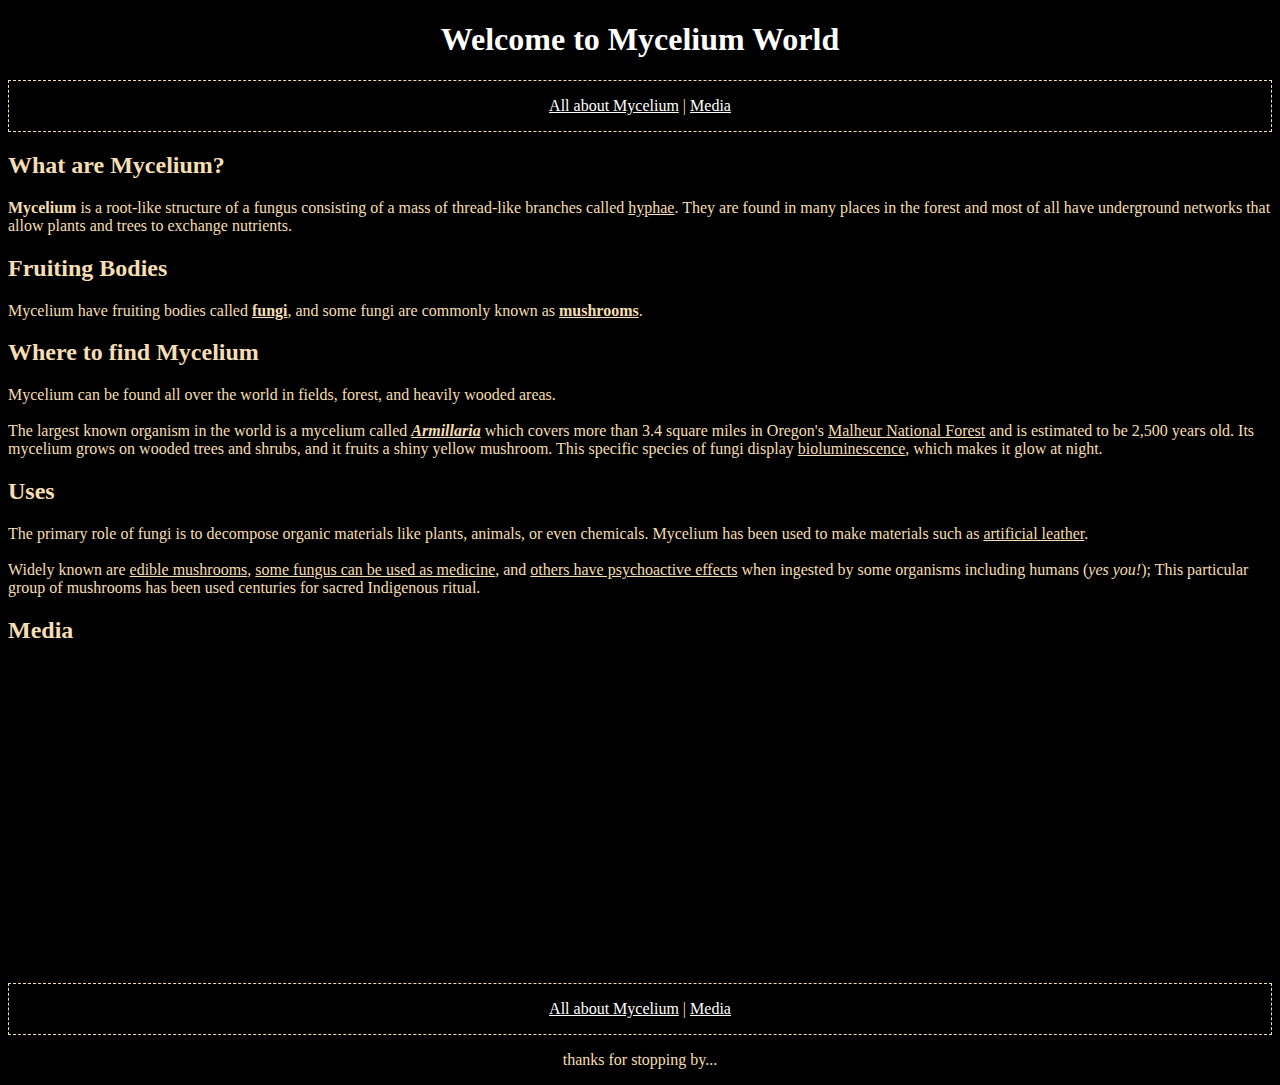
<file: index.html>
<!DOCTYPE html>
<html lang="en">
<head>
    <meta charset="UTF-8">
    <meta http-equiv="X-UA-Compatible" content="IE=edge">
    <meta name="viewport" content="width=device-width, initial-scale=1.0">
    <title>𓍊𓋼𓍊𓋼𓍊 Mycelium World 𓍊𓋼𓍊𓋼𓍊</title>
    <link href="style.css" rel="stylesheet" type="text/css" media="all">
</head>
<body>
    <header>
        <div class="welcome">
            <h1>𓍊𓋼𓍊𓋼𓍊 Welcome to Mycelium World 𓍊𓋼𓍊𓋼𓍊</h1>
        </div>
        <nav>
            <p><a href="#title" id="title-link">All about Mycelium</a> | <a href="#media" id="media-link">  Media</a></p>
        </nav>
    </header>
    <h2 id="about">What are Mycelium?</h2>
        <p><b>Mycelium</b> is a root-like structure of a fungus consisting of a mass of thread-like branches called <a href="https://en.wikipedia.org/wiki/Hypha">hyphae</a>. They are found in many places in the forest and most of all have underground networks that allow plants and trees to exchange nutrients. </p>
    <h2>Fruiting Bodies</h2>
        <p>Mycelium have fruiting bodies called <b><a href="https://en.wikipedia.org/wiki/Fungus">fungi</a></b>, and some fungi are commonly known as <b><a href="https://en.wikipedia.org/wiki/Mushroom">mushrooms</a></b>.</p>
    <h2>Where to find Mycelium</h2>
        <p>Mycelium can be found all over the world in fields, forest, and heavily wooded areas. <br> 
        <br>The largest known organism in the world is a mycelium called <b><em><a href="https://en.wikipedia.org/wiki/Armillaria">Armillaria</a></em></b> which covers more than 3.4 square miles in Oregon's <a href="https://www.fs.usda.gov/malheur">Malheur National Forest</a> and is estimated to be 2,500 years old. Its mycelium grows on wooded trees and shrubs, and it fruits a shiny yellow mushroom. This specific species of fungi display <a href="https://en.wikipedia.org/wiki/Bioluminescence#:~:text=Bioluminescence%20is%20the%20production%20and,terrestrial%20arthropods%20such%20as%20fireflies.">bioluminescence</a>, which makes it glow at night.</p>
    <h2>Uses</h2>
        <p>The primary role of fungi is to decompose organic materials like plants, animals, or even chemicals. Mycelium has been used to make materials such as <a href="https://www.mylo-unleather.com/">artificial leather</a>. <br>
        <br>Widely known are <a href="https://en.wikipedia.org/wiki/Edible_mushroom">edible mushrooms</a>, <a href="https://en.wikipedia.org/wiki/Penicillin">some fungus can be used as medicine</a>, and <a href="https://en.wikipedia.org/wiki/Psilocybin_mushroom"> others have psychoactive effects</a> when ingested by some organisms including humans (<em>yes you!</em>); This particular group of mushrooms has been used centuries for sacred Indigenous ritual.</p>
    <h2 id="media">Media</h2>  
        <iframe width="560" height="315" src="https://www.youtube.com/embed/f8QonWD6C58" title="YouTube video player" frameborder="0" allow="accelerometer; autoplay; clipboard-write; encrypted-media; gyroscope; picture-in-picture" allowfullscreen></iframe>
    <nav>
        <p><a href="#title" id="title-link">All about Mycelium</a> | <a href="#media" id="media-link">  Media</a></p>
    </nav>
    <footer>
        <p>𓍊𓋼𓍊𓋼𓍊 thanks for stopping by... 𓍊𓋼𓍊𓋼𓍊</p>
    </footer>
</body>
</html>
</file>
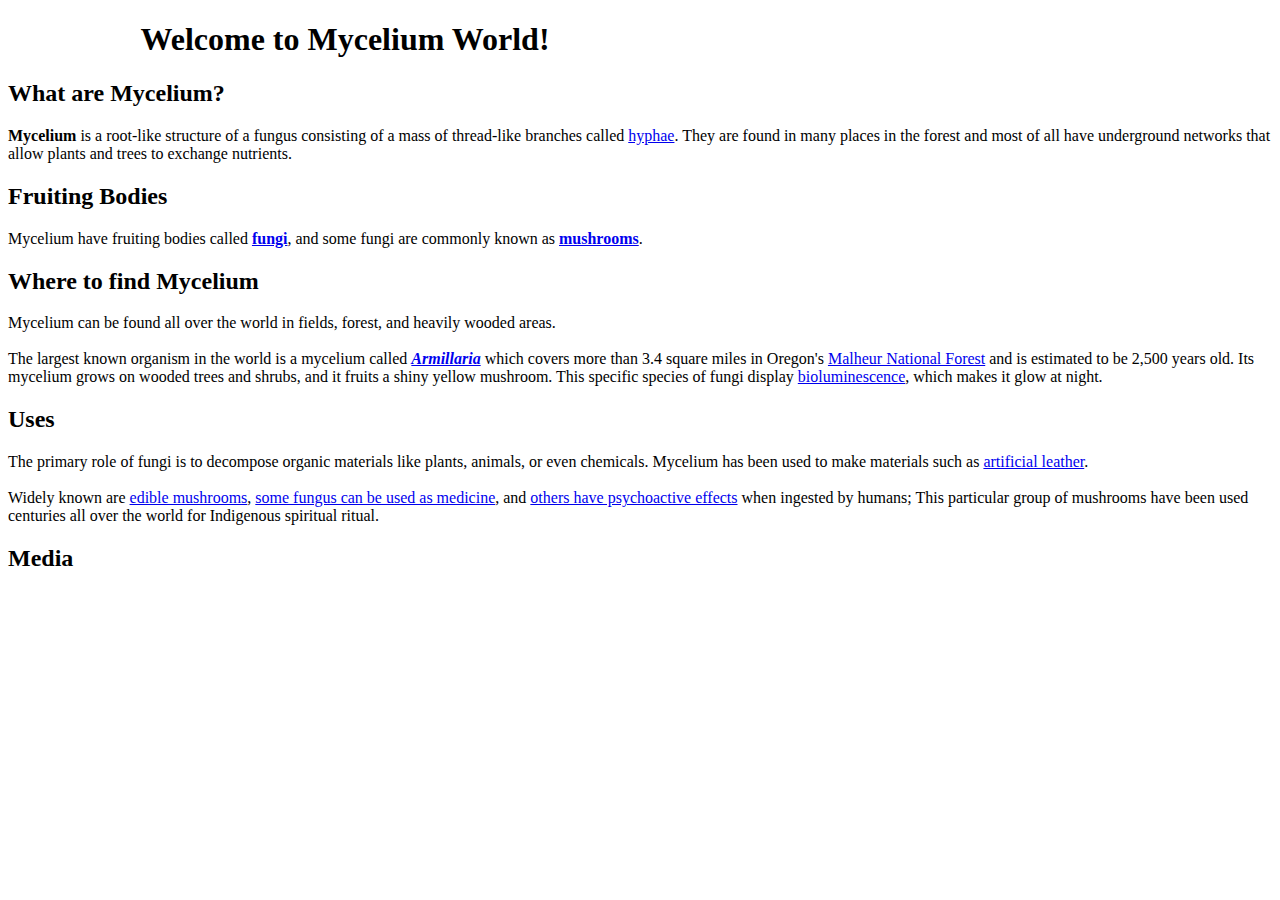
<file: file.html>
<!DOCTYPE html>
<html lang="en">
<head>
    <meta charset="UTF-8">
    <meta http-equiv="X-UA-Compatible" content="IE=edge">
    <meta name="viewport" content="width=device-width, initial-scale=1.0">
    <title>𓍊𓋼𓍊𓋼𓍊 Mycelium World 𓍊𓋼𓍊𓋼𓍊</title>
</head>
<body>
    <h1>𓍊𓋼𓍊𓋼𓍊 Welcome to Mycelium World! 𓍊𓋼𓍊𓋼𓍊</h1>
    <h2>What are Mycelium?</h2>
        <p><b>Mycelium</b> is a root-like structure of a fungus consisting of a mass of thread-like branches called <a href="https://en.wikipedia.org/wiki/Hypha">hyphae</a>. They are found in many places in the forest and most of all have underground networks that allow plants and trees to exchange nutrients. </p>
    <h2>Fruiting Bodies</h2>
        <p>Mycelium have fruiting bodies called <b><a href="https://en.wikipedia.org/wiki/Fungus">fungi</a></b>, and some fungi are commonly known as <b><a href="https://en.wikipedia.org/wiki/Mushroom">mushrooms</a></b>.</p>
    <h2>Where to find Mycelium</h2>
        <p>Mycelium can be found all over the world in fields, forest, and heavily wooded areas. <br> 
        <br>
        The largest known organism in the world is a mycelium called <b><em><a href="https://en.wikipedia.org/wiki/Armillaria">Armillaria</a></em></b> which covers more than 3.4 square miles in Oregon's <a href="https://www.fs.usda.gov/malheur">Malheur National Forest</a> and is estimated to be 2,500 years old. Its mycelium grows on wooded trees and shrubs, and it fruits a shiny yellow mushroom. This specific species of fungi display <a href="https://en.wikipedia.org/wiki/Bioluminescence#:~:text=Bioluminescence%20is%20the%20production%20and,terrestrial%20arthropods%20such%20as%20fireflies.">bioluminescence</a>, which makes it glow at night.</p>
    <h2>Uses</h2>
        <p>The primary role of fungi is to decompose organic materials like plants, animals, or even chemicals. Mycelium has been used to make materials such as <a href="https://www.mylo-unleather.com/">artificial leather</a>. <br>
        <br> 
        Widely known are <a href="https://en.wikipedia.org/wiki/Edible_mushroom">edible mushrooms</a>, <a href="https://en.wikipedia.org/wiki/Penicillin">some fungus can be used as medicine</a>, and <a href="https://en.wikipedia.org/wiki/Psilocybin_mushroom"> others have psychoactive effects</a> when ingested by humans; This particular group of mushrooms have been used centuries all over the world for Indigenous spiritual ritual.</p>
        <h2>Media</h2>
    </body>
</html>
</file>
<file: style.css>
* {
    background-color: black;
    color: wheat;
}

html {
    cursor: cell;
}

.welcome {
    width: 100%;
    height: top;
    background-color: black;
}
h1 {
    text-align: center;
    color: white;
}

footer {
    text-align: center;
    background-color: goldenrod;
}

nav {
    border: 1px dashed;
    text-align:center;
}
a:hover {
    padding-left: 5px;
    padding-right: 5px;
    color: white;
    }

#title-link, #media-link{
    color:white;
}

#media-link:hover {
    padding-left: 5px;
    padding-right: 5px;
    color: wheat;
}

#title-link:hover {
    padding-left: 5px;
    padding-right: 5px;
    color: wheat;
}
</file>
